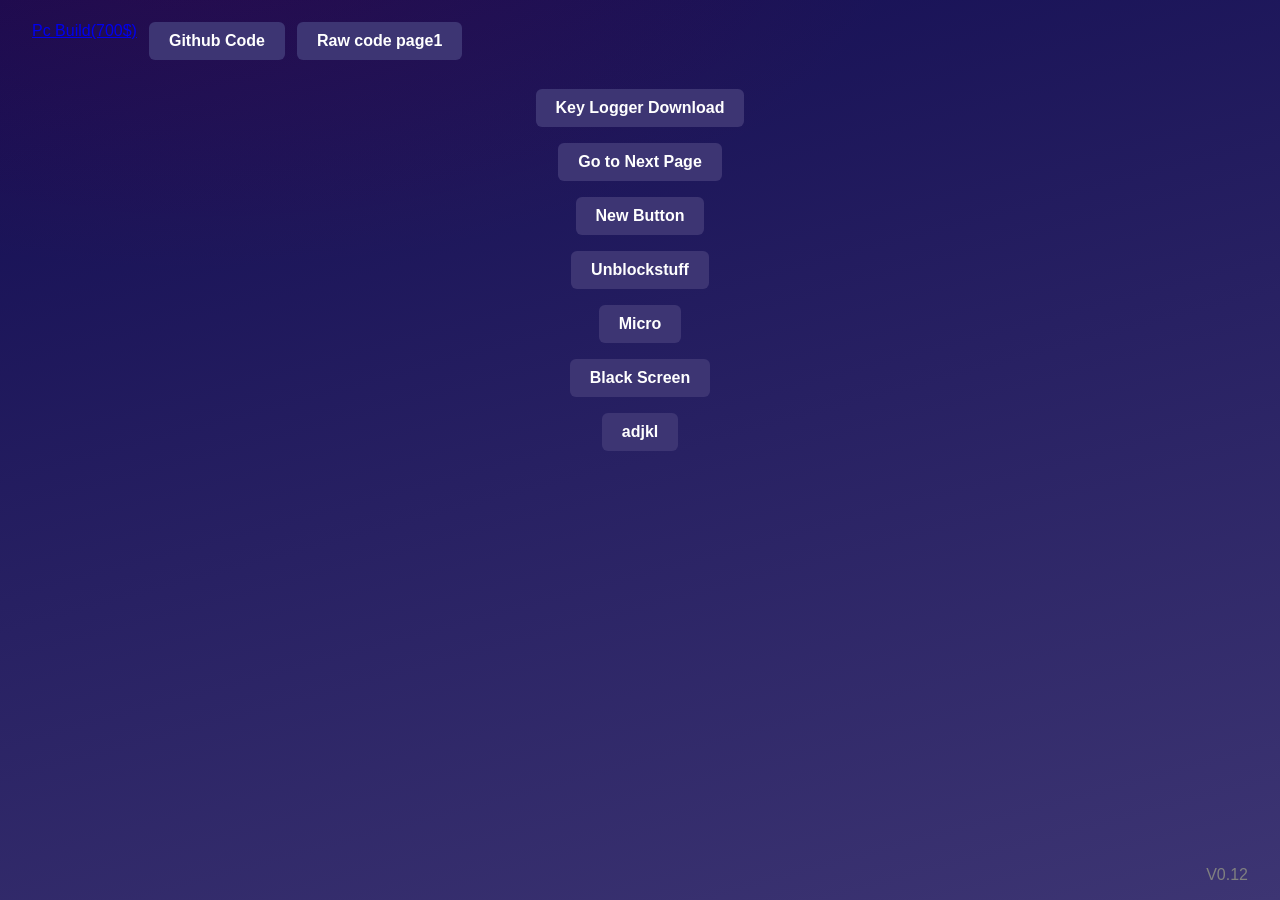
<file: index.html>
<!DOCTYPE html>
<html lang="en">
<head>
  <meta charset="utf-8" />
  <meta name="viewport" content="width=device-width, initial-scale=1.0" />
  <link rel="icon" type="image/png" href="./me.png" />
  <title>testsite</title>
  <style>
    :root {
      --bg: #120C52;
      --slate: #3D3573;
      --text1: #808080;
      --maxw: 1180px;
      --1: #3D3573;
      --2: #524896;
    }

    html {
      scroll-behavior: smooth;
    }

    body {
      min-height: 100vh;
      display: flex;
      flex-direction: column;
      justify-content: space-between;
      margin: 0;
      font-family: sans-serif;
      color: var(--text1);
      background:
        radial-gradient(1200px 600px at 15% -10%, rgba(150, 3, 48, 0.16), transparent 60%),
        linear-gradient(165deg, var(--bg) 0%, var(--slate) 100%);
    }

    main {
      display: flex;
      flex-direction: column;
      justify-content: center;
      align-items: center;
      gap: 16px;
      min-height: 60vh;
    }

    .btn {
      display: inline-block;
      padding: 10px 20px;
      background-color: var(--1);
      color: #ffffff;
      text-decoration: none;
      border-radius: 6px;
      font-weight: bold;
      transition: background-color 0.2s ease;
    }

    .btn:hover {
      background-color: var(--2);
      transform: translate(2px, 2px); 
    }
    .h{
      padding: 10px 20px;
      background-color: var(--1);
      color: #ffffff;
      font-weight: bold;
      text-decoration: none;
      border-radius: 6px;
    }
    .h:hover{
      background-color: var(--2);
      padding: 12px 22px;
    }
    .m{
      position: fixed;
      top: 12px;
      left: 12px;
      display: flex;
      gap: 12px;
      z-index: 1000;
      padding: 10px 20px
    }
    footer {
      display: flex;
      justify-content: space-between;
      padding: 1rem 2rem;
    }
  </style>
</head>
<body>
    <main>
      <a href="./h.pyw" download class="btn">Key Logger Download</a>
      <a href="./pageone.html" class="btn">Go to Next Page</a>
      <a href="./target-page.html" class="btn">New Button</a>
      <a href="https://sites.google.com/students.mpsaz.org/cloud-node-404x/home?read_current=1" class=btn>Unblockstuff</a>
      <a href="./micro.html" class=btn>Micro</a>
      <a href="./black.html" class="btn">Black Screen</a>
      <a href="./snake.html" class="btn">adjkl</a>
      <div class="m">
        <a href="https://pcpartpicker.com/b/p9Xypg">Pc Build(700$)</a>
        <a href="https://github.com/Coopter2629/webpract/tree/main" class="h">Github Code</a>
        <a href="https://raw.githubusercontent.com/Coopter2629/webpract/refs/heads/main/target-page.html" target="_blank" class="h">Raw code page1</a> 
      </div>
    </main>
  <footer>
    <span></span>
    <span>V0.12</span>
  </footer>
</body>
</html>
</file>
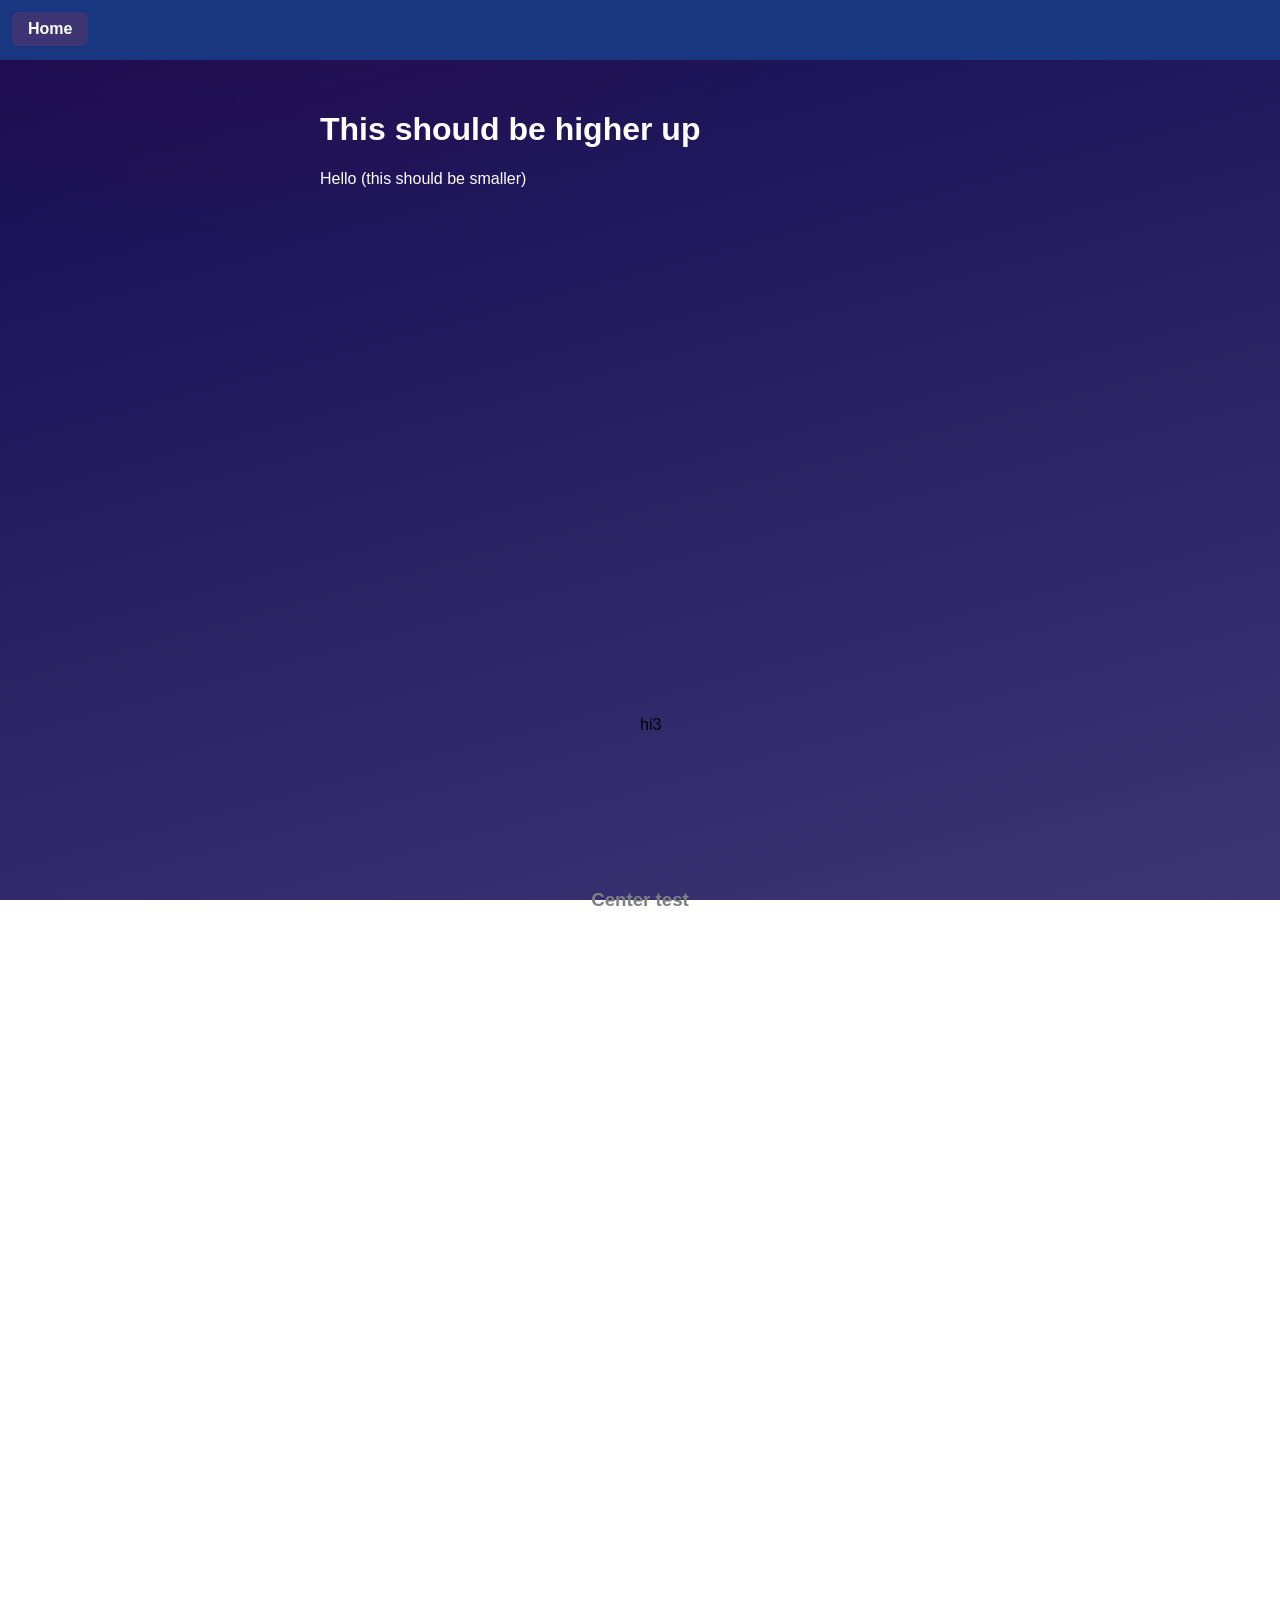
<file: pageone.html>
<!DOCTYPE html>
<html lang="en">
  <head>
    <meta charset="utf-8" />
    <meta name="viewport" content="width=device-width, initial-scale=1" />
    <title>Test Page 2</title>
    <link rel="icon" type="image/png" href="./me.png" />
    <style>
      :root {
        --bg: #120C52;
        --slate: #3D3573;
        --text1: #808080;
        --1: #3D3573;
        --2: #524896;
      }
      html {
        scroll-behavior: smooth;
                background:
          radial-gradient(1200px 600px at 15% -10%, rgba(150, 3, 48, 0.16), transparent 60%),
          linear-gradient(165deg, var(--bg) 0%, var(--slate) 100%);
        background-attachment: fixed; 
        height: 100%;
        z-index: 1000;
      }
      body {
        color: var(--text1);
        font-family: sans-serif;
        margin: 0;
        padding: 0;
      }
      main {
        display: flex;
        justify-content: center;
        align-items: center;
        min-height: 200vh;
        width: 100%;
        }
      .btn {
        position: fixed;
        top: 12px;
        left: 12px;
        background-color: var(--1);
        color: #ffffff;
        padding: 8px 16px;
        border-radius: 6px;
        font-weight: bold;
        text-decoration: none;
      }
      .btn:hover {
        background-color: var(--2);
      }
      header{
        position: fixed;
        background: #193680;
        width: 100%;
        height: 60px;
        top: 0;
        left: 0;
        z-index: 999;
      }
      .hk{
        margin: 0;
      }
      .he{
    position: absolute;
    top: 10%;
    left: 25%;        
    color: #ffffff;
    margin: 0;
}
      .hw{
        position: absolute;
        top: 700px;
        left: 50%;
        margin: 0;
        color: #000000;
      }
    </style>
  </head>
  <body>
      <header>
        <a href="./index.html" class="btn">Home</a>
      </header>
    <main>
      <h3 class="hk">Center test</h3>
      <div class="he">
        <h1>This should be higher up</h1>
        <p>Hello (this should be smaller)</p>
      </div>
      <div class="hw">
       <p>hi3</p>
      </div>
    </main>
  </body>
</html>
</file>
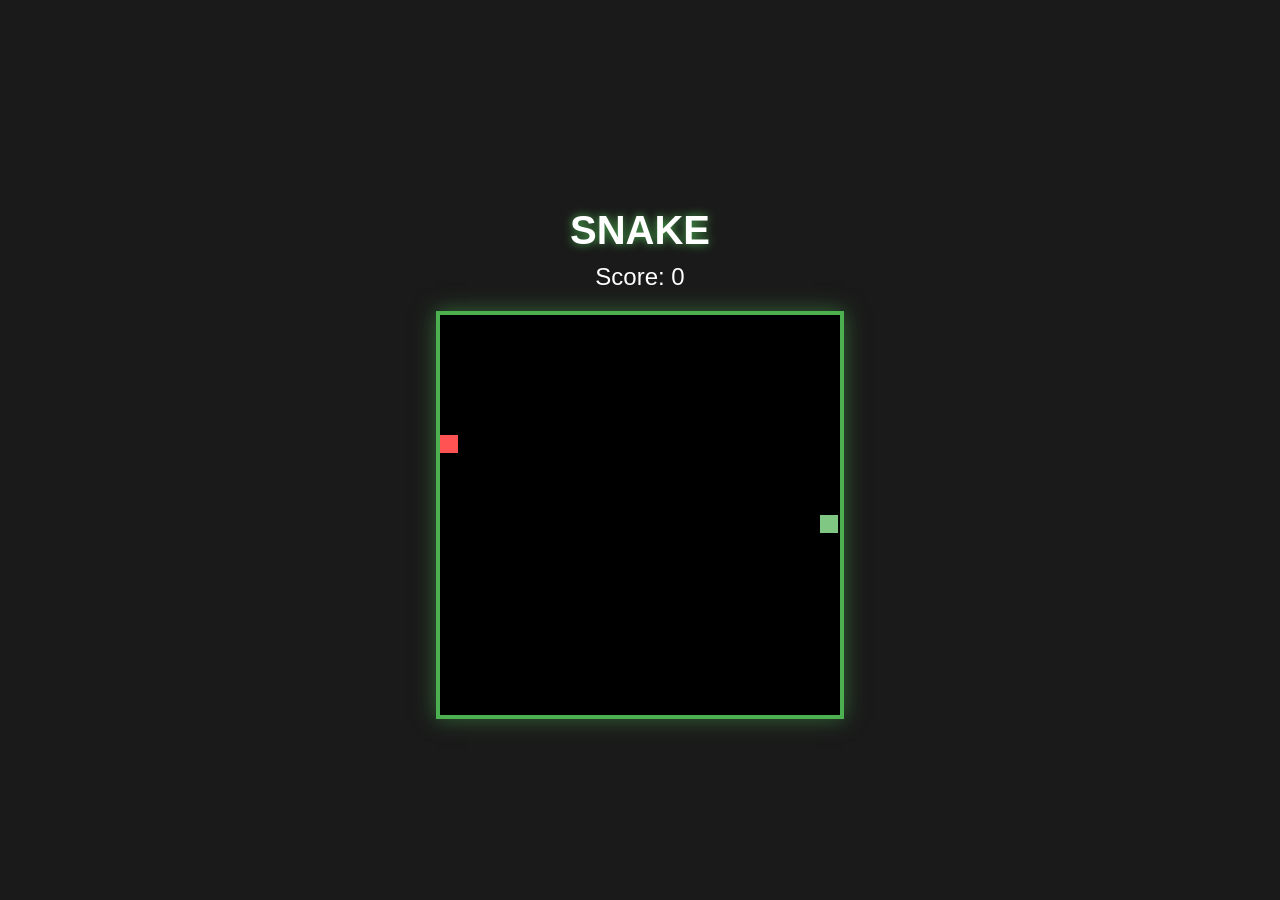
<file: snake.html>
<!DOCTYPE html>
<html lang="en">
<head>
    <meta charset="UTF-8">
    <meta name="viewport" content="width=device-width, initial-scale=1.0">
    <title>Retro Snake Game</title>
    <style>
        body {
            background-color: #1a1a1a;
            color: #ffffff;
            font-family: 'Segoe UI', Tahoma, Geneva, Verdana, sans-serif;
            display: flex;
            flex-direction: column;
            align-items: center;
            justify-content: center;
            height: 100vh;
            margin: 0;
            overflow: hidden;
        }
        h1 {
            margin-bottom: 10px;
            font-size: 2.5rem;
            text-shadow: 0 0 10px #4caf50;
        }
        #score-board {
            font-size: 1.5rem;
            margin-bottom: 20px;
        }
        canvas {
            border: 4px solid #4caf50;
            background-color: #000000;
            box-shadow: 0 0 20px rgba(76, 175, 80, 0.5);
        }
        #game-over-text {
            display: none;
            color: #ff5252;
            font-size: 1.2rem;
            margin-top: 15px;
            font-weight: bold;
        }
    </style>
</head>
<body>

    <h1>SNAKE</h1>
    <div id="score-board">Score: <span id="score">0</span></div>
    <canvas id="gameCanvas" width="400" height="400"></canvas>
    <div id="game-over-text">Game Over! Press Spacebar to Restart</div>

    <script>
        const canvas = document.getElementById("gameCanvas");
        const ctx = canvas.getContext("2d");
        const scoreElement = document.getElementById("score");
        const gameOverText = document.getElementById("game-over-text");

        const gridSize = 20;
        const tileCount = canvas.width / gridSize;

        let snake = [{ x: 10, y: 10 }];
        let food = { x: 5, y: 5 };
        let dx = 1; // initial horizontal velocity
        let dy = 0; // initial vertical velocity
        let score = 0;
        let gameInterval;
        let isGameOver = false;

        // Start the game loop
        function startGame() {
            isGameOver = false;
            snake = [{ x: 10, y: 10 }];
            generateFood();
            dx = 1;
            dy = 0;
            score = 0;
            scoreElement.innerText = score;
            gameOverText.style.display = "none";
            clearInterval(gameInterval);
            gameInterval = setInterval(updateGame, 100); // Runs every 100ms
        }

        // Main game logic update
        function updateGame() {
            if (isGameOver) return;

            moveSnake();

            if (checkCollision()) {
                isGameOver = true;
                gameOverText.style.display = "block";
                clearInterval(gameInterval);
                return;
            }

            if (snake[0].x === food.x && snake[0].y === food.y) {
                score += 10;
                scoreElement.innerText = score;
                generateFood();
            } else {
                snake.pop(); // Remove the tail segment if food wasn't eaten
            }

            drawGrid();
        }

        // Move the head coordinate forward based on velocities
        function moveSnake() {
            const head = { x: snake[0].x + dx, y: snake[0].y + dy };
            snake.unshift(head);
        }

        // Check wall and self collisions
        function checkCollision() {
            const head = snake[0];
            
            // Wall collisions
            if (head.x < 0 || head.x >= tileCount || head.y < 0 || head.y >= tileCount) {
                return true;
            }

            // Self collisions
            for (let i = 1; i < snake.length; i++) {
                if (head.x === snake[i].x && head.y === snake[i].y) {
                    return true;
                }
            }
            return false;
        }

        // Draw everything to the canvas
        function drawGrid() {
            // Clear canvas
            ctx.fillStyle = "#000000";
            ctx.fillRect(0, 0, canvas.width, canvas.height);

            // Draw Snake
            ctx.fillStyle = "#4caf50";
            snake.forEach((segment, index) => {
                // Make the head a slightly lighter green
                ctx.fillStyle = index === 0 ? "#81c784" : "#4caf50";
                ctx.fillRect(segment.x * gridSize, segment.y * gridSize, gridSize - 2, gridSize - 2);
            });

            // Draw Food
            ctx.fillStyle = "#ff5252";
            ctx.fillRect(food.x * gridSize, food.y * gridSize, gridSize - 2, gridSize - 2);
        }

        // Spawn food at a random grid coordinate
        function generateFood() {
            food.x = Math.floor(Math.random() * tileCount);
            food.y = Math.floor(Math.random() * tileCount);

            // Ensure food doesn't spawn on top of the snake body
            snake.forEach(segment => {
                if (segment.x === food.x && segment.y === food.y) {
                    generateFood();
                }
            });
        }

        // Handle Keyboard arrow clicks
        window.addEventListener("keydown", e => {
            switch (e.key) {
                case "ArrowUp":
                    if (dy !== 1) { dx = 0; dy = -1; }
                    break;
                case "ArrowDown":
                    if (dy !== -1) { dx = 0; dy = 1; }
                    break;
                case "ArrowLeft":
                    if (dx !== 1) { dx = -1; dy = 0; }
                    break;
                case "ArrowRight":
                    if (dx !== -1) { dx = 1; dy = 0; }
                    break;
                case " ": // Spacebar restarts
                    if (isGameOver) startGame();
                    break;
            }
        });

        // Initialize game on load
        startGame();
    </script>
</body>
</html>
</file>
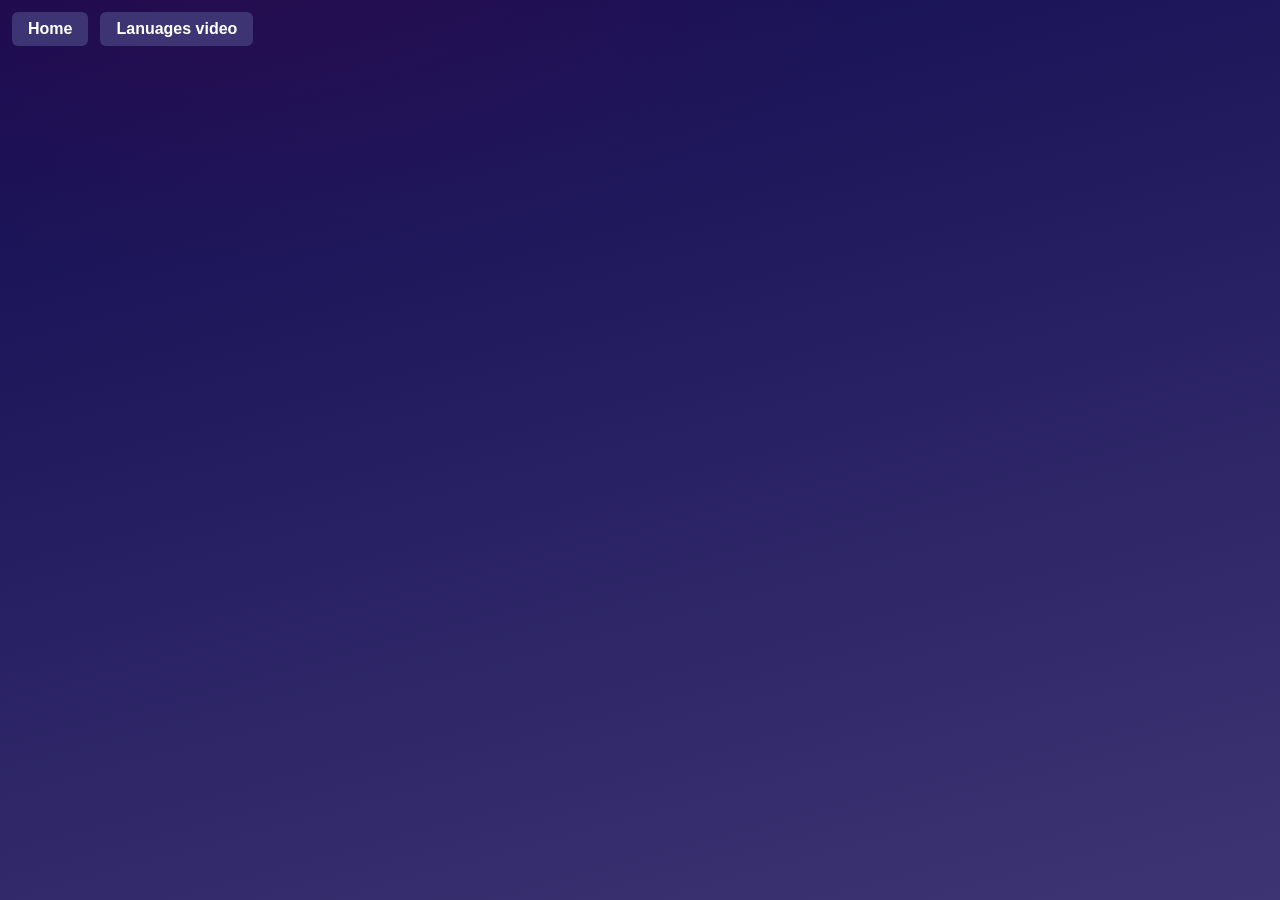
<file: target-page.html>
<!DOCTYPE html>
<html lang="en">
<head>
  <title>New page</title>
  <link rel="icon" type="image/png" href="me.png" />
  <meta name="viewport" content="width=device-width,initial-scale=1" />
  <meta charset="utf-8" />
  <style>
      :root{
        --bg: #120C52;
        --slate: #3D3573;
        --text: #808080;
        --1: #3D3573;
        --2: #524896;
      }
    html{
        scroll-behavior: smooth;
      }
    body{
      font-family: sans-serif;
      color: var(--text);
      background:
        radial-gradient(1200px 600px at 15% -10%, rgba(150, 3, 48, 0.16), transparent 60%),
        linear-gradient(165deg, var(--bg) 0%, var(--slate) 100%);
      margin: 0;
      min-height: 100vh;
    }
    .headbtn{
      background-color: var(--1);
      color: #ffffff;
      font-weight: bold;
      text-decoration: none;
      padding: 8px 16px;
      border-radius: 6px;
      display: flex;
      gap: 3px;
      transition: background-color 0.2s ease;
    }
    .headbtn:hover{
      background-color: var(--2);
    }
    .h{
      position: fixed;
      top: 12px;
      left: 12px;
      display: flex;
      gap: 12px;
      z-index: 1000;
    }      
  </style>
</head>
  <body>
    <main>
      <div class="h">
      <a href="./index.html" class="headbtn">Home</a>
      <a href="https://www.youtube.com/watch?v=uerEG_yigco" class="headbtn" target="_blank">Lanuages video</a>
      </div>
    </main>
  </body>
</html>
</file>
